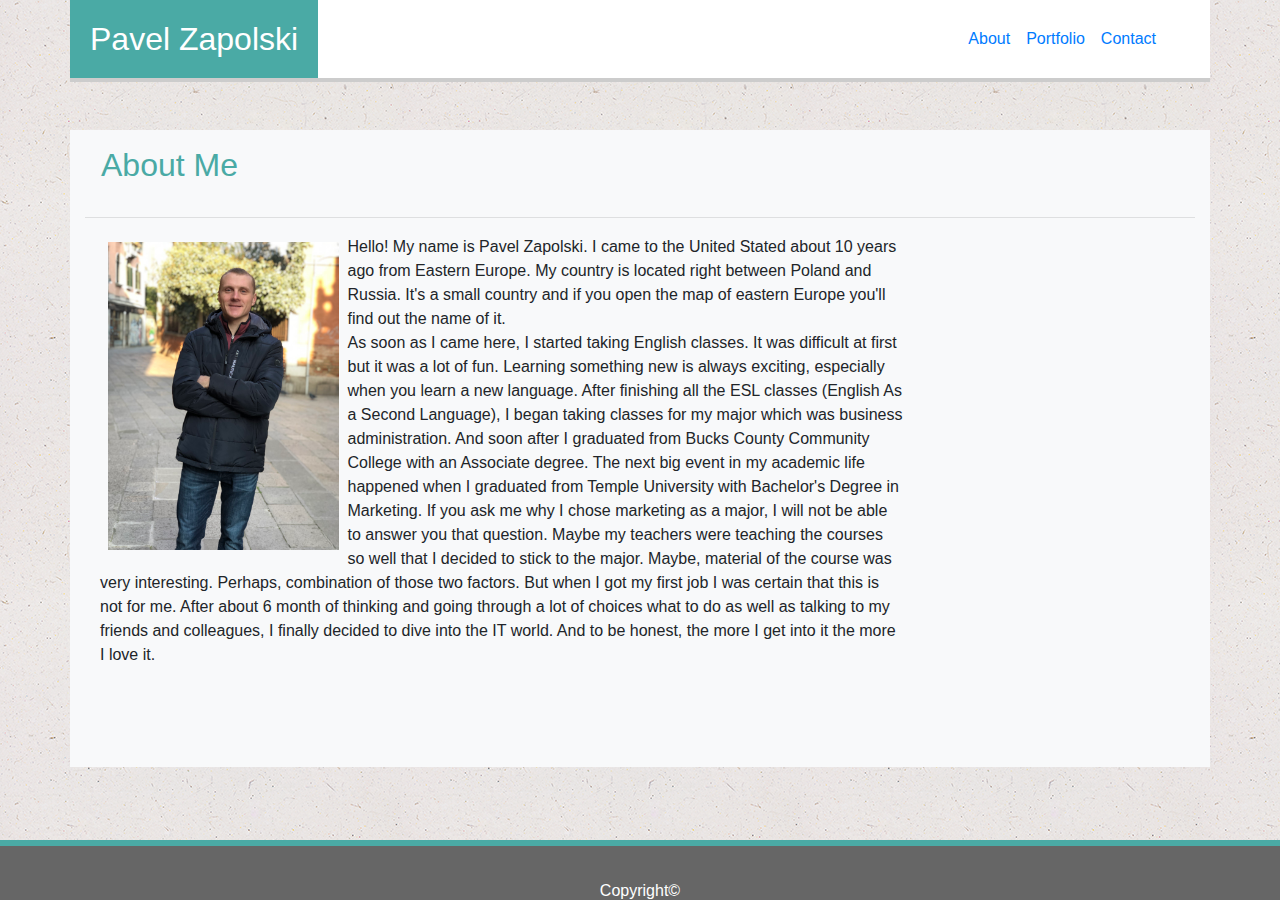
<file: index.html>
<!DOCTYPE html>
<html lang="en">

<head>
    <meta charset="UTF-8">
    <meta name="viewport" content="width=device-width, initial-scale=1.0">
    <meta http-equiv="X-UA-Compatible" content="ie=edge">
    <title>About me</title>
    <link rel="stylesheet" href="https://maxcdn.bootstrapcdn.com/bootstrap/4.0.0/css/bootstrap.min.css"
        integrity="sha384-Gn5384xqQ1aoWXA+058RXPxPg6fy4IWvTNh0E263XmFcJlSAwiGgFAW/dAiS6JXm" crossorigin="anonymous">
    <link href="assets/css/style.css" type="text/css" rel="stylesheet">

</head>

<body>
    <div class="container" id="header">
        <nav class="navbar navbar-light justify-content-between">
            <div class="container">
                <h1>Pavel Zapolski</h1>

                <form class="form-inline">
                    <a href="index.html" class="navlink p-2">About</a>
                    <a href="portfolio.html" class="navlink p-2">Portfolio</a>
                    <a href="contact.html" class="navlink p-2">Contact</a>
                </form>
            </div>
        </nav>
    </div>
    <br><br>
    <div class="container">
        <div class="row bg-light">
            <div class="col-md-12">
                <h2 class="p-3">About Me</h2>
                <hr>
                <div class="col-md-3">
                    <img src="assets/images/picture of me in Italy copy.jpg" class="rounded float-left img-fluid p-2"
                        alt="image of me" />
                </div>
                <div class="col-md-9">
                   <p>Hello! My name is Pavel Zapolski. I came to the United Stated about 10 years ago from Eastern
                    Europe.
                    My country is located right between Poland and Russia. It's a small country and if you open the map
                    of eastern Europe
                    you'll find out the name of it.<br>

                    As soon as I came here, I started taking English classes. It was difficult at first but it was a lot
                    of fun.
                    Learning something new is always exciting, especially when you learn a new language. After finishing
                    all the ESL classes (English As a Second Language),
                    I began taking classes for my major which was business administration.
                    And soon after I graduated from Bucks County Community College with an Associate degree.
                    The next big event in my academic life happened when I graduated from Temple University with
                    Bachelor's Degree in Marketing.
                    If you ask me why I chose marketing as a major, I will not be able to answer you that question.
                    Maybe my teachers were teaching the courses so well that I decided to stick to the major.
                    Maybe, material of the course was very interesting. Perhaps, combination of those two factors.
                    But when I got my first job I was certain that this is not for me.
                    After about 6 month of thinking and going through a lot of choices what to do as well as talking to
                    my friends and colleagues,
                    I finally decided to dive into the IT world. And to be honest, the more I get into it the more I
                    love it.</p>

                </div>





            </div>
        </div>




    </div>


    <footer class="footer">
        <p class="text-center">Copyright©</p>
    </footer>
    </div>



</body>

</html>
</file>
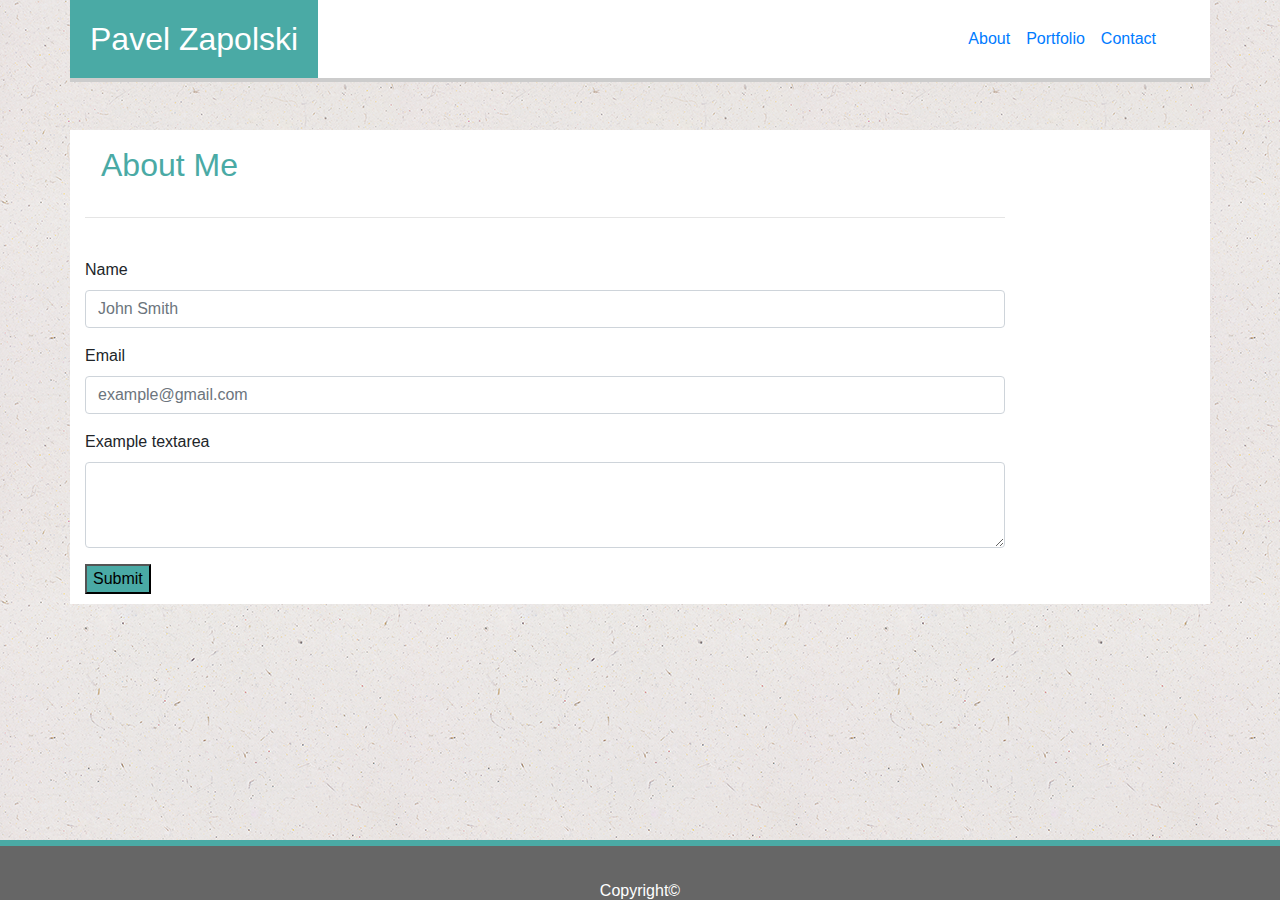
<file: contact.html>
<!DOCTYPE html>
<html lang="en">

<head>
    <meta charset="UTF-8">
    <meta name="viewport" content="width=device-width, initial-scale=1.0">
    <meta http-equiv="X-UA-Compatible" content="ie=edge">
    <title>About me</title>
    <link rel="stylesheet" href="https://maxcdn.bootstrapcdn.com/bootstrap/4.0.0/css/bootstrap.min.css"
        integrity="sha384-Gn5384xqQ1aoWXA+058RXPxPg6fy4IWvTNh0E263XmFcJlSAwiGgFAW/dAiS6JXm" crossorigin="anonymous">
    <link href="assets/css/style.css" type="text/css" rel="stylesheet">
    
</head>

<body>
    <div class="container" id="header">
        <nav class="navbar navbar-light justify-content-between">
            <div class="container">
                <h1>Pavel Zapolski</h1>

                <form class="form-inline">
                    <a href="index.html" class="navlink p-2">About</a>
                    <a href="portfolio.html" class="navlink p-2">Portfolio</a>
                    <a href="contact.html" class="navlink p-2">Contact</a>
                </form>
            </div>
        </nav>
    </div>
    <br><br>
    <div class="container">
        <div class="row">
            <div class="col-md-10">
                <h2 class="p-3">About Me</h2>
                <hr>
            </div>
        </div>
        <br>
        <div class="row">
            <div class="col-md-10">
                <form>
                    <div class="form-group">
                        <label for="formGroupExampleInput">Name</label>
                        <input type="text" class="form-control" id="formGroupExampleInput" placeholder="John Smith">
                    </div>
                    <div class="form-group">
                        <label for="formGroupExampleInput2">Email</label>
                        <input type="text" class="form-control" id="formGroupExampleInput2" placeholder="example@gmail.com">
                    </div>
                    <div class="form-group">
                            <label for="exampleFormControlTextarea1">Example textarea</label>
                            <textarea class="form-control" id="exampleFormControlTextarea1" rows="3"></textarea>
                          </div>
                          <button type="submit" class="botton">Submit</button>
                </form>

            </div>

        </div>










        <footer class="footer">
            <p class="text-center">Copyright©</p>
        </footer>
    </div>
    </div>


</body>

</html>
</file>
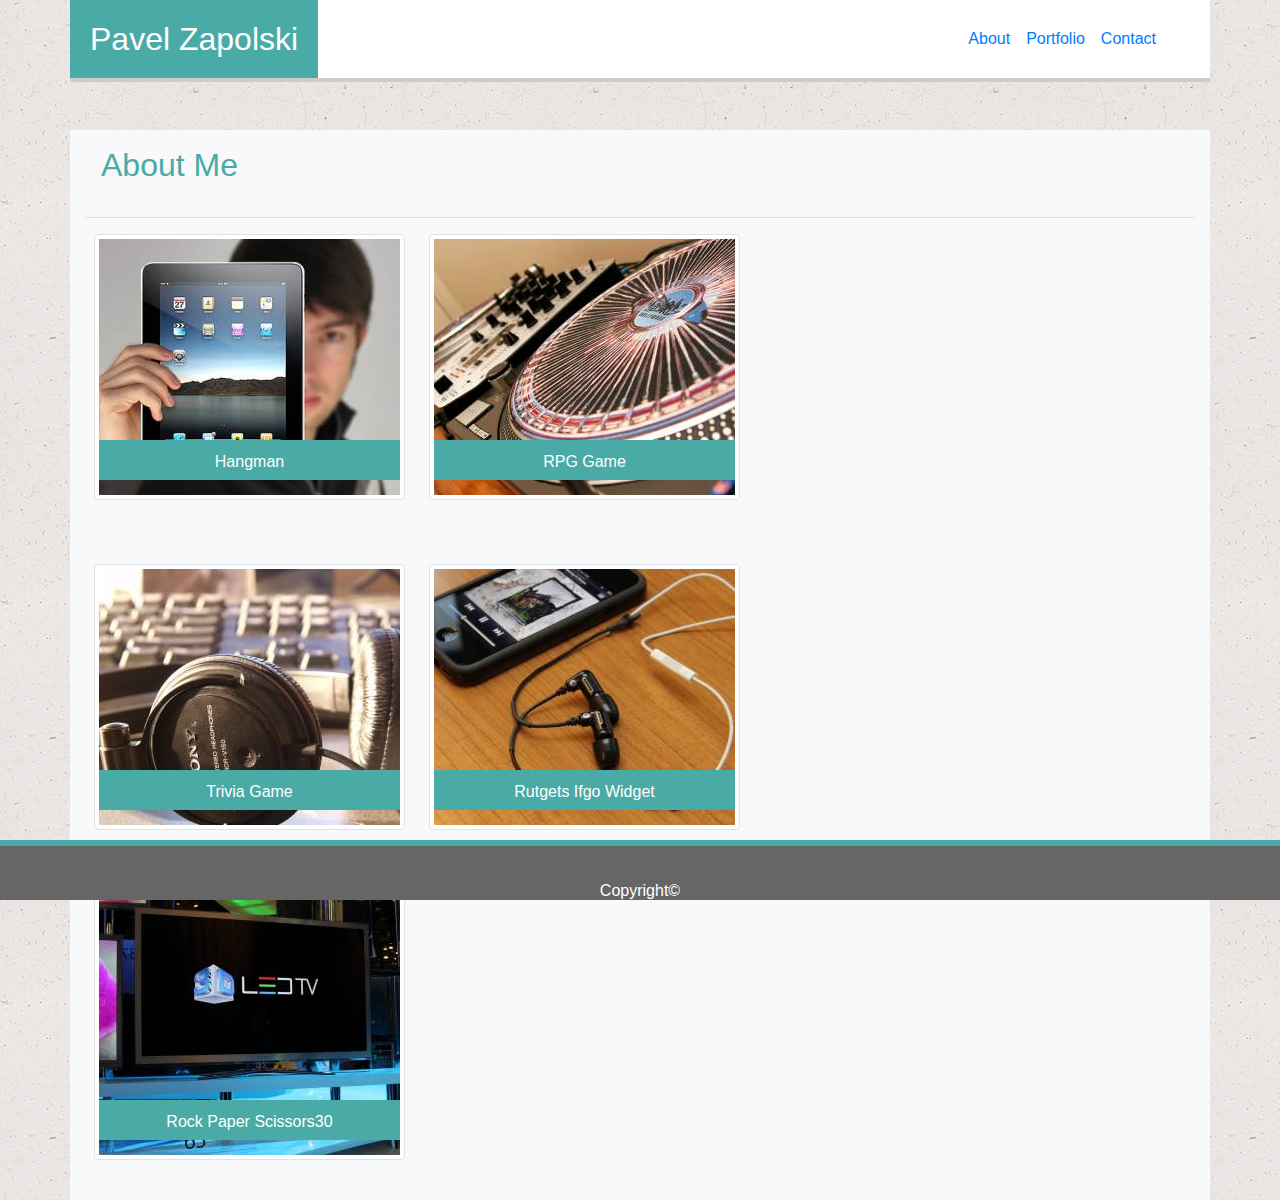
<file: portfolio.html>
<!DOCTYPE html>
<html lang="en">

<head>
    <meta charset="UTF-8">
    <meta name="viewport" content="width=device-width, initial-scale=1.0">
    <meta http-equiv="X-UA-Compatible" content="ie=edge">
    <title>About me</title>
    <link rel="stylesheet" href="https://maxcdn.bootstrapcdn.com/bootstrap/4.0.0/css/bootstrap.min.css"
        integrity="sha384-Gn5384xqQ1aoWXA+058RXPxPg6fy4IWvTNh0E263XmFcJlSAwiGgFAW/dAiS6JXm" crossorigin="anonymous">
    <link href="assets/css/style.css" type="text/css" rel="stylesheet">
</head>

<body>
    <div class="container" id="header">
        <nav class="navbar navbar-light justify-content-between">
            <div class="container">
                <h1>Pavel Zapolski</h1>

                <form class="form-inline">
                    <a href="index.html" class="navlink p-2">About</a>
                    <a href="portfolio.html" class="navlink p-2">Portfolio</a>
                    <a href="contact.html" class="navlink p-2">Contact</a>
                </form>
            </div>
        </nav>
    </div>
    <br><br>
    <div class="container">
        <div class="row bg-light">
            <div class="col-md-12">
                <h2 class="p-3">About Me</h2>
                <hr>
                <div class="row">
                    <div>
                    <img src="assets/images/img1.jpg" alt="one" class="img-thumbnail ml-4">
                    <div class="img1">Hangman</div>
                    </div>
                    <div>
                    <img src="assets/images/img2.jpg" alt="two" class="img-thumbnail ml-4">
                    <div class="img2">RPG Game</div>
                    </div>
                </div>
                <br>

                <div class="row">
                    <div>
                    <img src="assets/images/img3.jpg" alt="three" class="img-thumbnail ml-4">
                    <div class="img3">Trivia Game</div>
                    </div>
                    <div>
                    <img src="assets/images/img4.jpg" alt="four" class="img-thumbnail ml-4">
                    <div class="img4">Rutgets Ifgo Widget</div>
                    </div>
                </div>
                <br>
                <div class="row">
                    <div>
                    <img src="assets/images/img5.jpg" alt="five" class="img-thumbnail ml-4">
                    <div class="img5">Rock Paper Scissors30</div>
                    </div>
                </div>




            </div>
        </div>




    </div>


    <footer class="footer">
        <p class="text-center">Copyright©</p>
    </footer>
    </div>



</body>

</html>
</file>
<file: assets/css/style.css>
body {
    background-image: url("../images/ep_naturalwhite.png");
}

.border-bottom {
border-bottom:2px solid #cccccc;
}


h1 {
        color:white;
        font-size:32px;
        background-color:#4aaaa5;
        padding:20px;
        margin:-8px 0px -8px -46px;
}

h2 {
    color:#4aaaa5;
    font-size:32px;}

.footer {
    color:white;
    position:fixed;
    left:0px;
    right:0px;
    bottom:0px;
    height:60px;
    background-color:#666666;
    text-align:center;
    line-height: 90px;
    border-top:6px solid #4aaaa5;}

.container {
    background-color:white;
}

#header {
    border-bottom:4px solid #cccccc;
}

p {
    margin-bottom:100px;
}

.img1, .img2, .img3, .img4, .img5 {
    position:relative;
        top:-60px;
        left:29px;
        height:40px;
        width:301px;
        color:white;
        background-color:#4aaaa5;
        text-align:center;
        padding-top:10px;
}
.botton {
    background-color:#4aaaa5;
    margin-bottom:10px;
}
</file>
